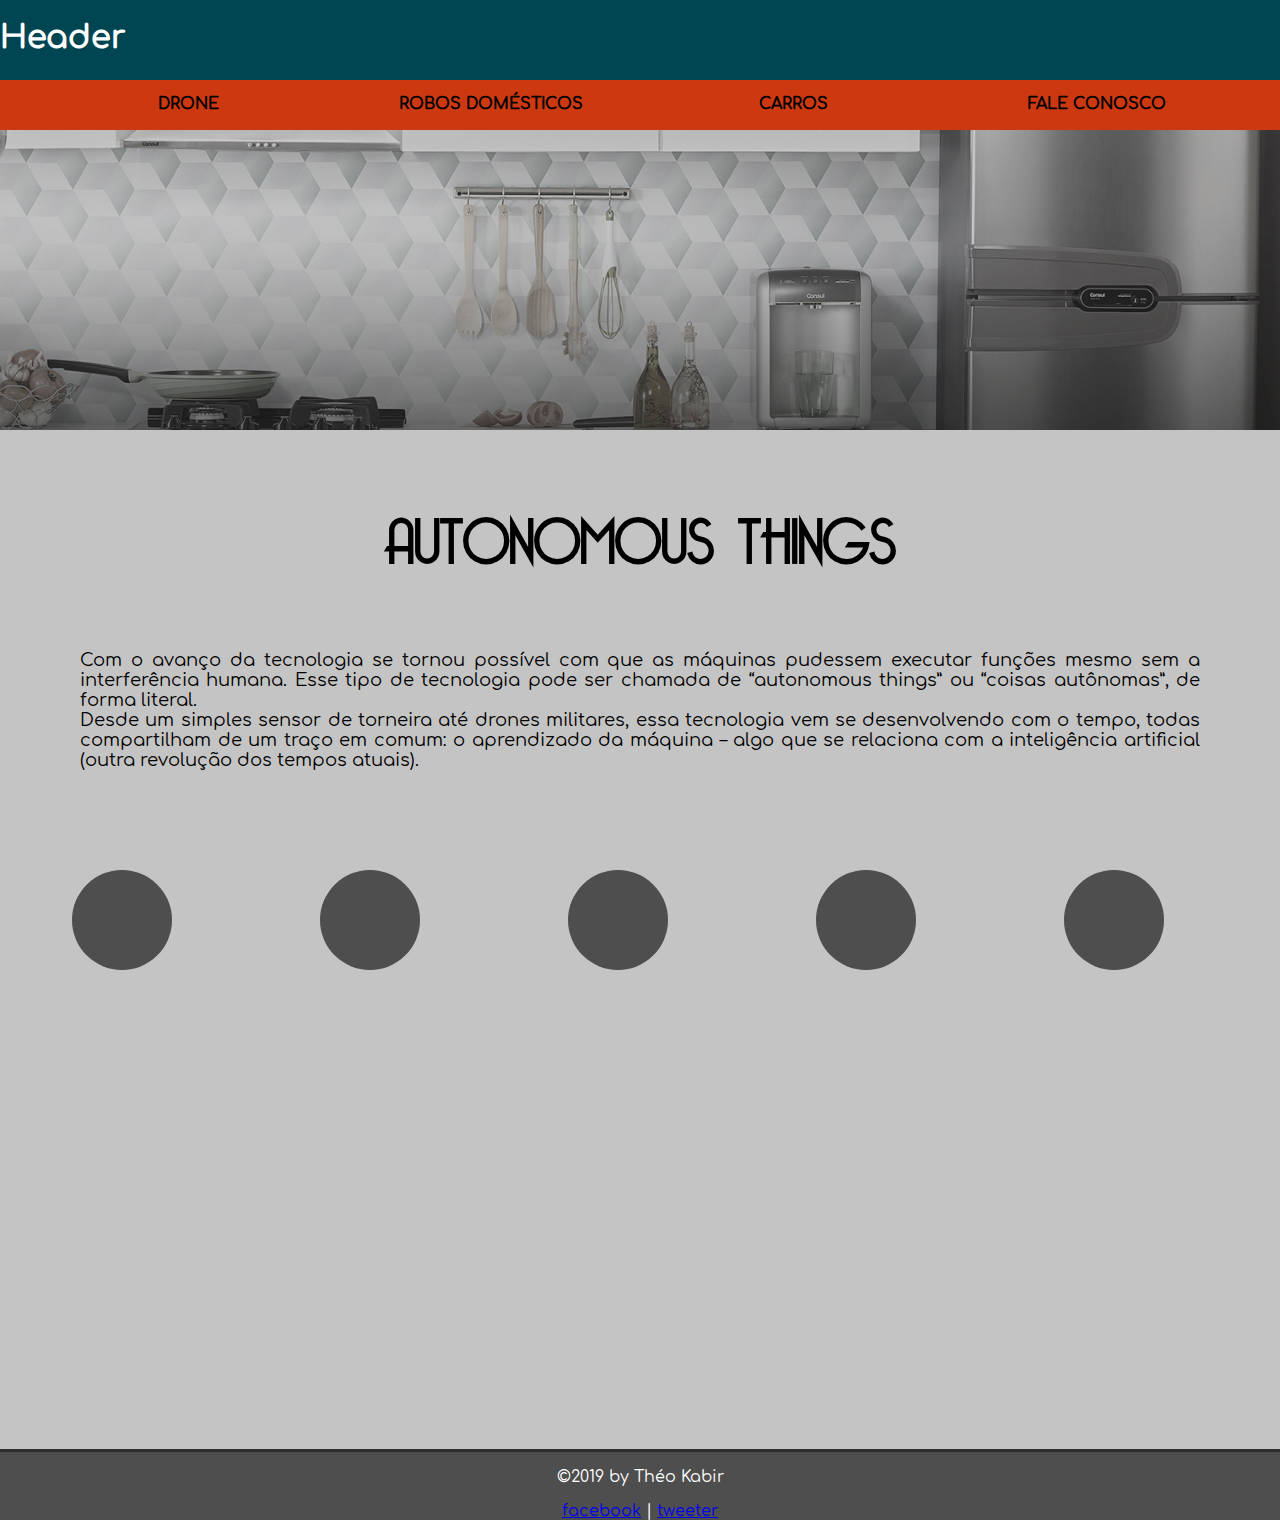
<file: index.html>
<!DOCTYPE html>
<html lang="pt_BR">
<head>
    <meta charset="UTF-8">
    <title>Document</title>
    <link rel="stylesheet" href="css/style.css">
</head>
<body>
    <div class="sticky">
        <header class="header">
            <h1><a href="index.html">Header</a></h1>
        </header>
        <nav class="nav"> 
            <ul>
                <li><a href="./Drone.html"><p>drone</p></a></li>
                <li><a href="./domestico.html"><p>Robos Domésticos</p></a></li>
                <li><a href="./carros.html"><p>Carros</p></a></li>
                <li><a href="faleConosco.html"><p>Fale conosco</p></a></li>
            </ul>
        </nav>
    </div>
    <div class="img">
        <img src="img/fridge.jpg">
    </div>
    <main class="main">
        <section>
            <h2>Autonomous Things</h2>
            <p>Com o avanço da tecnologia se tornou possível com que as máquinas pudessem executar funções mesmo sem a interferência humana. Esse tipo de tecnologia pode ser chamada de “autonomous things” ou “coisas autônomas”, de forma literal. <br>
                    Desde um simples sensor de torneira até drones militares, essa tecnologia vem se desenvolvendo com o tempo, todas compartilham de um traço em comum: o aprendizado da máquina – algo que se relaciona com a inteligência artificial (outra revolução dos tempos atuais).</p>
        </section>
        <section class="sec_card">
            <div class="card">
                <div class="card_b"></div>
            </div>
            <div class="card">
                <div class="card_b"></div>
            </div>
            <div class="card">
                <div class="card_b"></div>
            </div>
            <div class="card">
                <div class="card_b"></div>
            </div>
            <div class="card">
                <div class="card_b"></div>
            </div>
        </section>
        <section id="video_yt">
                <iframe width="560" height="315" src="https://www.youtube.com/embed/O8-oiSsZl1Y" frameborder="0" allow="accelerometer; autoplay; encrypted-media; gyroscope; picture-in-picture" allowfullscreen></iframe>
        </section>
    </main>
    <footer class="footer">
        <p>&copy;2019 by Théo Kabir</p>
        <p class="ult_p"><a href="#">facebook</a> | <a href="#">tweeter</a></p>
    </footer>
</body>
</html>
</file>
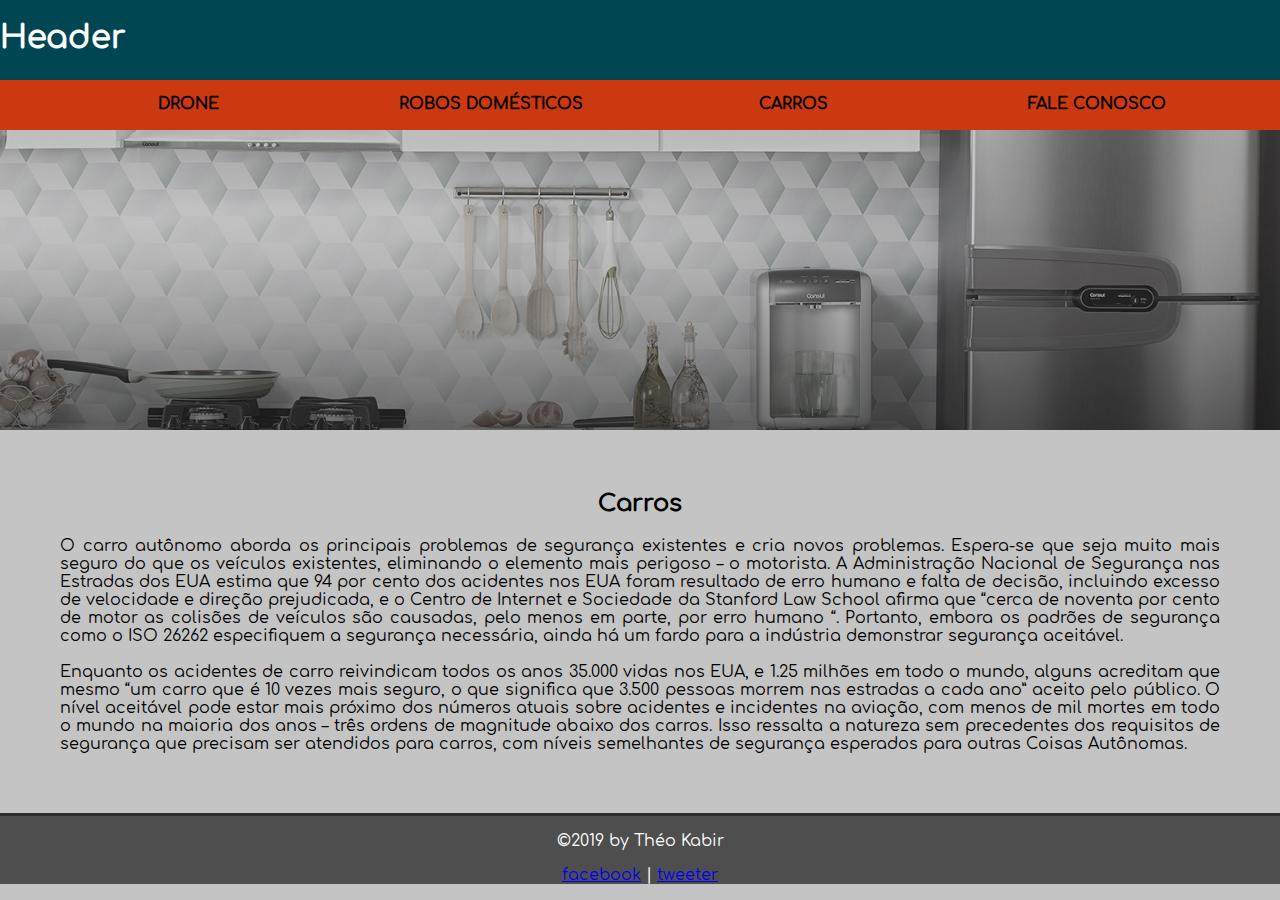
<file: carros.html>
<!DOCTYPE html>
<html lang="pt_BR">
<head>
    <meta charset="UTF-8">
    <title>Document</title>
    <link rel="stylesheet" href="./css/cssBase.css">
    <link rel="stylesheet" href="./css/stylecarros.css">
</head>
<body>
    <div class="sticky">
        <header class="header">
            <h1><a href="index.html">Header</a></h1>
        </header>
        <nav class="nav"> 
            <ul>
                <li><a href="./Drone.html"><p>drone</p></a></li>
                <li><a href="./domestico.html"><p>Robos Domésticos</p></a></li>
                <li><a href="./carros.html"><p>Carros</p></a></li>
                <li><a href="./faleConosco.html"><p>Fale conosco</p></a></li>
            </ul>
        </nav>
    </div>
    <div class="img">
        <img src="img/fridge.jpg">
    </div>
    <main class="main">
        <section>
            <div class="sec_main">
            <h2>Carros</h2>
            <p>O carro autônomo aborda os principais problemas de segurança existentes e cria novos problemas. Espera-se que seja muito mais seguro do que os veículos existentes, eliminando o elemento mais perigoso – o motorista. A Administração Nacional de Segurança nas Estradas dos EUA estima que 94 por cento dos acidentes nos EUA foram resultado de erro humano e falta de decisão, incluindo excesso de velocidade e direção prejudicada, e o Centro de Internet e Sociedade da Stanford Law School afirma que “cerca de noventa por cento de motor as colisões de veículos são causadas, pelo menos em parte, por erro humano “. Portanto, embora os padrões de segurança como o ISO 26262 especifiquem a segurança necessária, ainda há um fardo para a indústria demonstrar segurança aceitável.<br><br>Enquanto os acidentes de carro reivindicam todos os anos 35.000 vidas nos EUA, e 1.25 milhões em todo o mundo, alguns acreditam que mesmo “um carro que é 10 vezes mais seguro, o que significa que 3.500 pessoas morrem nas estradas a cada ano” aceito pelo público. O nível aceitável pode estar mais próximo dos números atuais sobre acidentes e incidentes na aviação, com menos de mil mortes em todo o mundo na maioria dos anos – três ordens de magnitude abaixo dos carros. Isso ressalta a natureza sem precedentes dos requisitos de segurança que precisam ser atendidos para carros, com níveis semelhantes de segurança esperados para outras Coisas Autônomas.</p>
            </div>
        </section>
    </main>
    <footer class="footer">
        <p>&copy;2019 by Théo Kabir</p>
        <p class="ult_p"><a href="#">facebook</a> | <a href="#">tweeter</a></p>
    </footer>
</body>
</html>
</file>
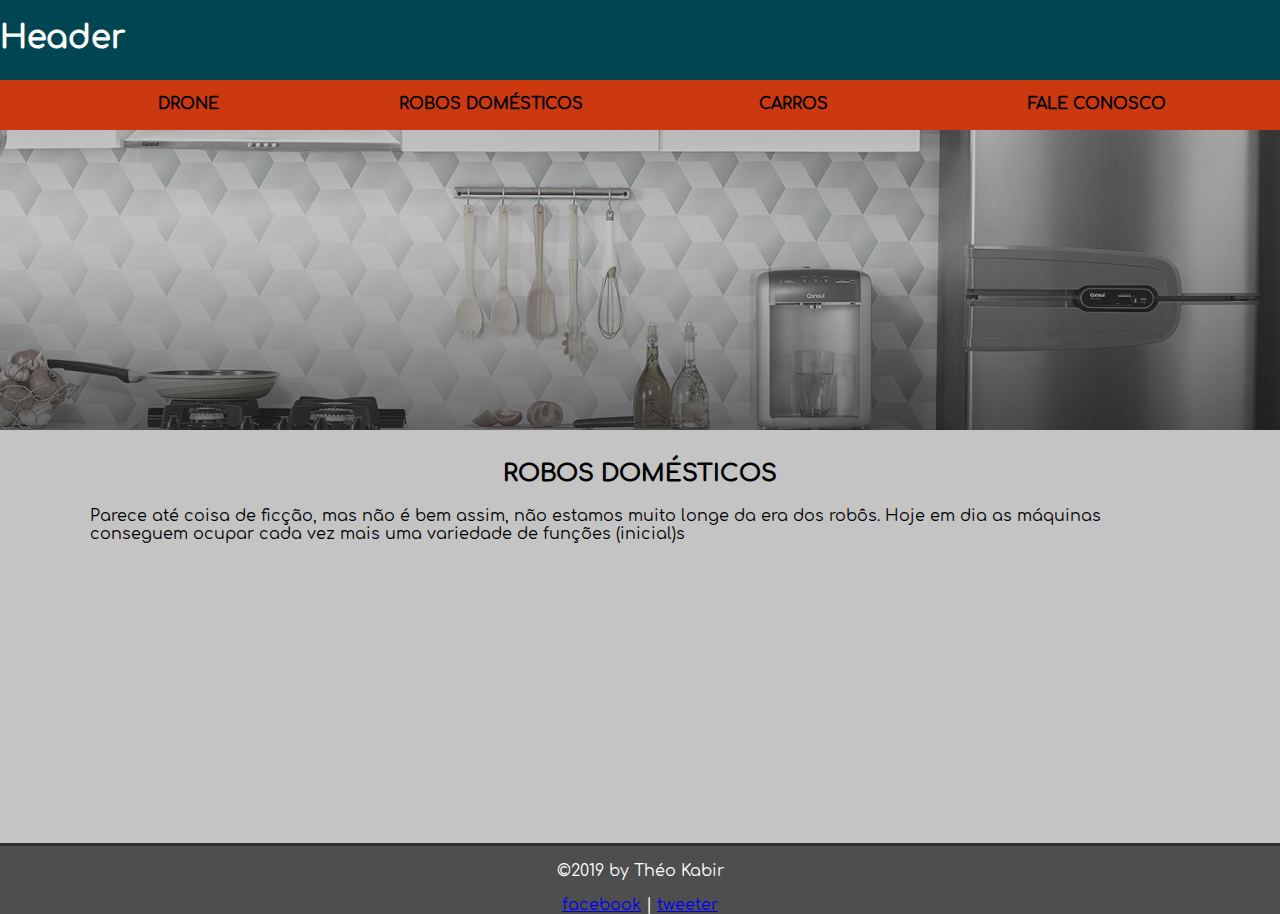
<file: domestico.html>
<!DOCTYPE html>
<html lang="pt_BR">
<head>
    <meta charset="UTF-8">
    <title>Document</title>
    <link rel="stylesheet" href="css/cssBase.css">
    <link rel="stylesheet" href="./css/domestico.css">
</head>
<body>
    <div class="sticky">
        <header class="header">
            <h1><a href="index.html">Header</a></h1>
        </header>
        <nav class="nav"> 
            <ul>
                <li><a href="./Drone.html"><p>drone</p></a></li>
                <li><a href="./domestico.html"><p>Robos Domésticos</p></a></li>
                <li><a href="./carros.html"><p>Carros</p></a></li>
                <li><a href="./faleConosco.html"><p>Fale conosco</p></a></li>
            </ul>
        </nav>
    </div>
    <div class="img">
        <img src="img/fridge.jpg">
    </div>
    <main class="main">
        <section>
            <h2>Robos domésticos</h2>
            <p>Parece até coisa de ficção, mas não é bem assim, não estamos muito longe da era dos robôs. Hoje em dia as máquinas conseguem ocupar cada vez mais uma variedade de funções  (inicial)s</p>
        </section>
    </main>
    <footer class="footer">
        <p>&copy;2019 by Théo Kabir</p>
        <p class="ult_p"><a href="#">facebook</a> | <a href="#">tweeter</a></p>
    </footer>
</body>
</html>
</file>
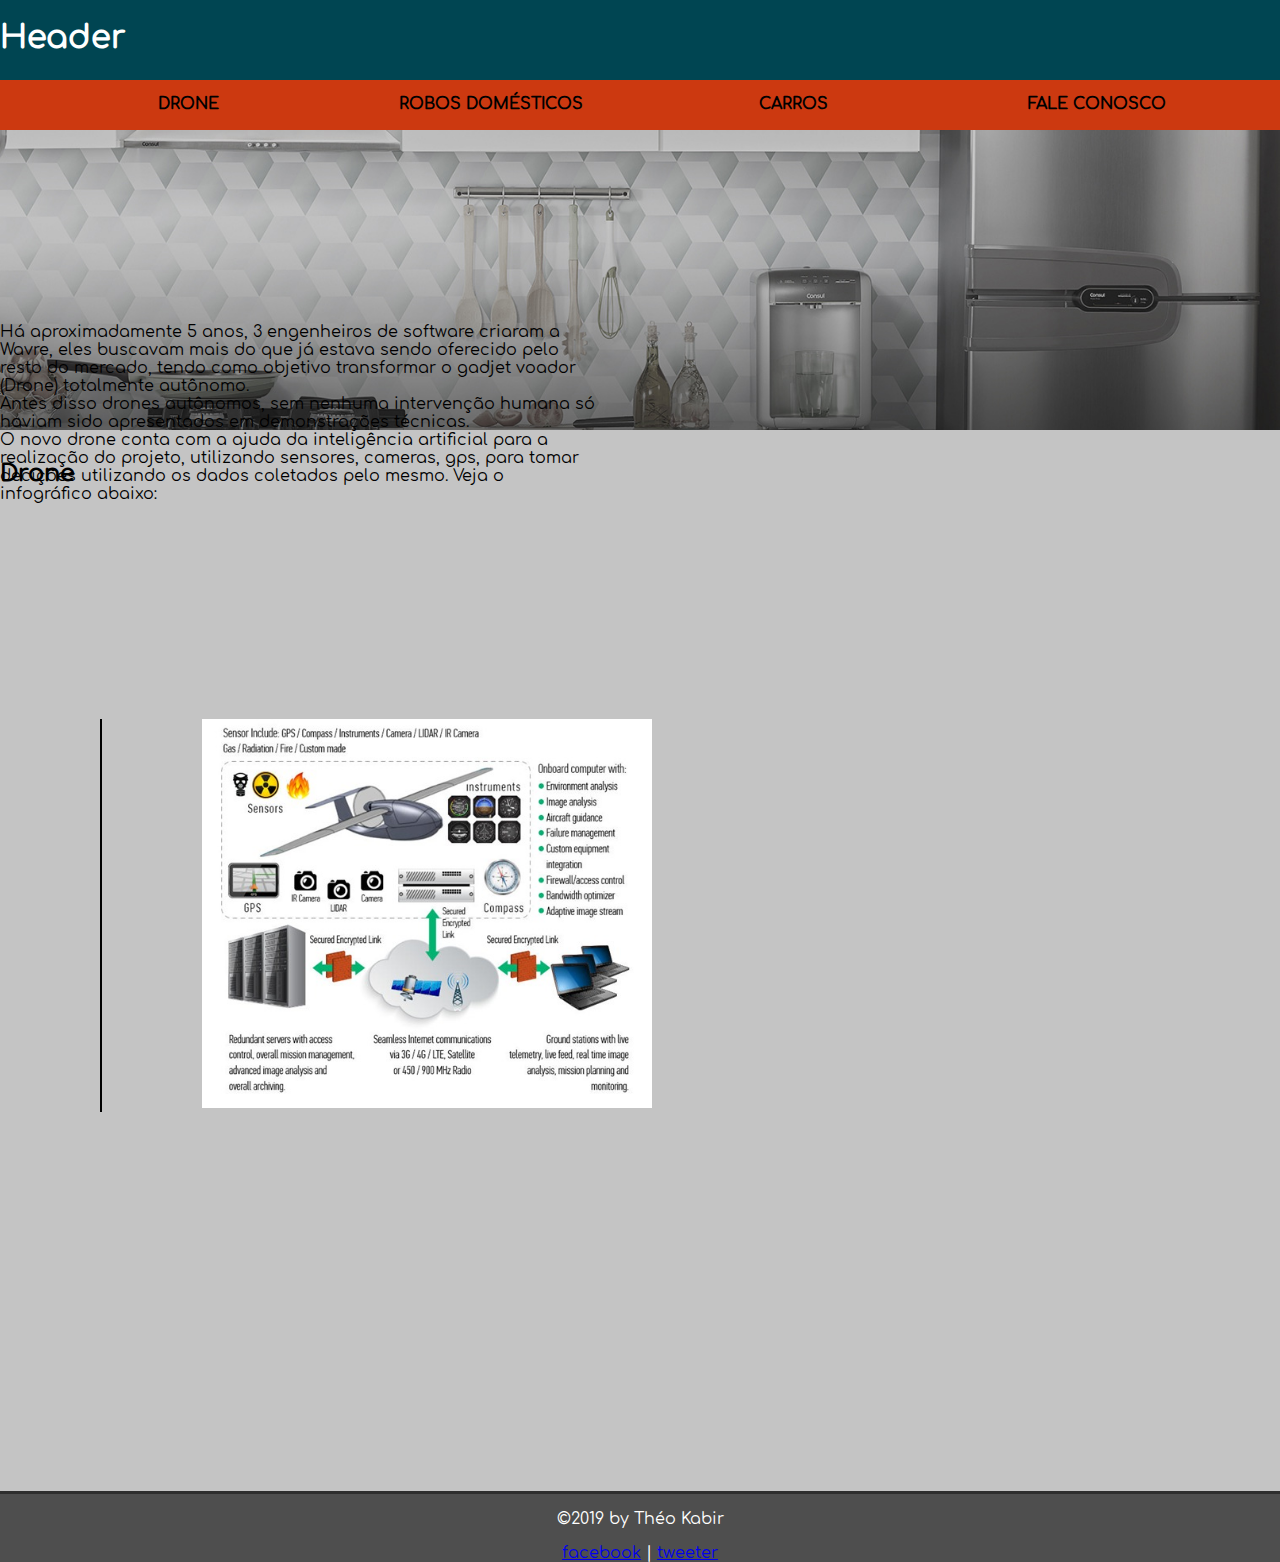
<file: Drone.html>
<!DOCTYPE html>
<html lang="pt_BR">
<head>
    <meta charset="UTF-8">
    <title>Document</title>
    <link rel="stylesheet" href="css/css_drone.css">
</head>
<body>
    <div class="sticky" style="z-index: 1000;">
        <header class="header">
            <h1><a href="index.html">Header</a></h1>
        </header>
        <nav class="nav"> 
            <ul>
                <li><a href="./Drone.html"><p>drone</p></a></li>
                <li><a href="./domestico.html"><p>Robos Domésticos</p></a></li>
                <li><a href="./carros.html"><p>Carros</p></a></li>
                <li><a href="./faleConosco.html"><p>Fale conosco</p></a></li>
            </ul>
        </nav>
    </div>
    <div class="img">
        <img src="img/fridge.jpg">
    </div>
    <main class="main">
        <section>
            <h2>Drone</h2>
            <div class="div_maiin">
                <div id="caixa_p">
                    <p style="z-index: -1">Há aproximadamente 5 anos, 3 engenheiros de software criaram a Wavre, eles buscavam mais do que já estava sendo oferecido pelo resto do mercado, tendo como objetivo transformar o gadjet voador (Drone) totalmente autônomo.<br>Antes disso drones autônomos, sem nenhuma intervenção humana só haviam sido apresentados em demonstrações técnicas.<br>O novo drone conta com a ajuda da inteligência artificial para a realização do projeto, utilizando sensores, cameras, gps, para tomar decições utilizando os dados coletados pelo mesmo. Veja o infográfico abaixo:</p>
                </div>
                <div id="caixa_img">
                    <img src="./img/img_drone_01.jpeg" alt="image sobre drone" width="450px">
                </div>
            </div>
            <div id="video_yt">
                    <iframe width="560" height="315" src="https://www.youtube.com/embed/JJPSSqMQajA" frameborder="0" allow="accelerometer; autoplay; encrypted-media; gyroscope; picture-in-picture" allowfullscreen></iframe>
            </div>
        </section>
    </main>
    <footer class="footer">
        <p>&copy;2019 by Théo Kabir</p>
        <p class="ult_p"><a href="#">facebook</a> | <a href="#">tweeter</a></p>
    </footer>
</body>
</html>
</file>
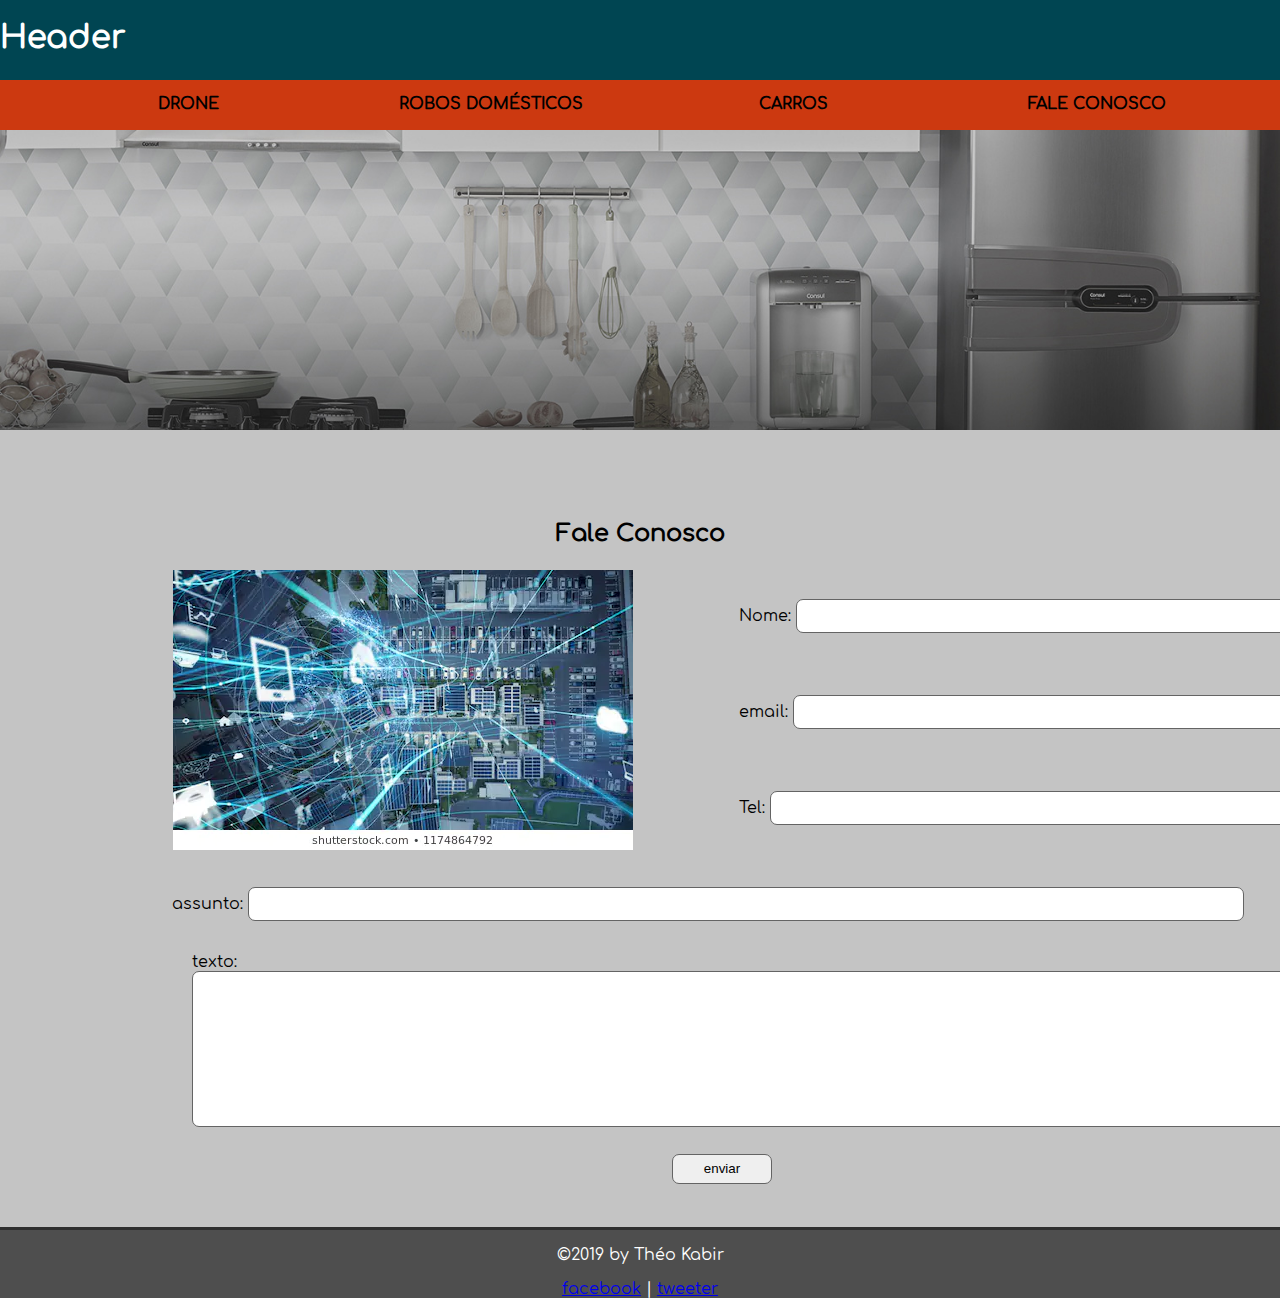
<file: faleConosco.html>
<!DOCTYPE html>
<html lang="pt_BR">
<head>
    <meta charset="UTF-8">
    <title>Document</title>
    <link rel="stylesheet" href="css/FCstyle.css">
</head>
<body>
    <div class="sticky">
        <header class="header">
            <h1><a href="index.html">Header</a></h1>
        </header>
        <nav class="nav"> 
            <ul>
                <li><a href="./Drone.html"><p>drone</p></a></li>
                <li><a href="./domestico.html"><p>Robos Domésticos</p></a></li>
                <li><a href="./carros.html"><p>Carros</p></a></li>
                <li><a href="./faleConosco.html"><p>Fale conosco</p></a></li>
            </ul>
        </nav>
    </div>
    <div class="img">
        <img src="img/fridge.jpg">
    </div>
    <main class="main">
        <section>
            <div class="formulario">
                <h2>Fale Conosco</h2>
                <form method="GET" action="#">
                    <table>
                        <tbody>
                            <tr>
                                <td colspan="2" rowspan="3">
                                    <img src="img/formimg.webp" alt="imagem do formulario">
                                </td>
                                <td>
                                    <label for="nome">Nome:</label>
                                    <input type="text" name="nome" id="nome" style="width: 500px;" required>
                                </td>
                            </tr>
                            <tr>
                                <td>
                                    <label for="email">email: </label>
                                    <input type="email" name="email" id="email" style="width: 505px" required>
                                </td>
                            </tr>
                            <tr>
                                <td>
                                    <label for="num">Tel:</label>
                                    <input type="tel" name="num" id="num" style="width: 530px;" required>
                                </td>
                            </tr>
                            <tr>
                                <td colspan="3" id="espaco">
                                    <label for="assunto">assunto: </label>
                                    <input type="text" name="assunto" id="assunto" required>
                                </td>
                            </tr>
                            <tr>
                                <td colspan="3" id="ta">
                                    <label for="txt">texto: </label><br>
                                    <textarea name="txt" id="txt" cols="150" rows="10" style="resize: none" required></textarea>
                                </td>
                            </tr>
                            <tr>
                                <td colspan="3" id="sub">
                                    <input type="submit" value="enviar" id="submit">
                                </td>
                            </tr>
                        </tbody>
                    </table>
                </form>
            </div>
        </section>
    </main>
    <footer class="footer">
        <p>&copy;2019 by Théo Kabir</p>
        <p class="ult_p"><a href="#">facebook</a> | <a href="#">tweeter</a></p>
    </footer>
</body>
</html>
</file>
<file: css/style.css>
@font-face {
    font-family: Bellerose;
    src: url(../fonts/Bellerose.ttf);
}
@font-face{
    font-family: confortaa;
    src: url(../fonts/Comfortaa-Regular.ttf)
}
body{
    background-color: #c4c4c4;
    padding: 0;
    margin: 0;
    border: 0px;
    font-family: confortaa;
}
.header{
    background-color: #004552;
    width: 100%;
    height: 80px;
    margin-bottom: 0;  
}
.header h1{
    margin-top: 0;
}
.header h1 a{
    margin: 0;
    padding: 0;
    color: white;
    position: relative;
    top: 20px;
    text-decoration: none;
}
.sticky{
    position: sticky;
    top: 0;
}
.nav{
    position: absolute;
    margin-top: 0;
    width: 100%;
    padding: 0;
    position: relative;
    overflow: hidden; 
}
.img{
    height: 300px;
    overflow: hidden;
}
.img img{
    width: 100%;
}
.nav ul{
    position: relative;
    margin: 0;
    padding: 0;
    padding-left: 40px;
    height: 50px;
    font-weight: bold;
    background-color: #CC3910;
}
.nav ul li{
    display: inline-block;
    position: relative;
    list-style: none;
    width: 24%;
    margin: 0;
    padding: 0;
    box-sizing: border-box;
    height: 50px;
    text-transform: uppercase;
}
.nav ul li:hover{ 
    background-color: aliceblue;    
}
.nav ul li a{
    position: relative;
    top: 10px;
    color: black;
    text-decoration: none;
}
.nav ul li a :hover{
    color: #0d1440;
}
.nav ul li p{
    text-align: center;
    padding: 0;
    margin: 5px;
}
.nav img{
    width: 100%;
}
.main{
    margin-top: 30px;
}
.main h2{
    padding: 0;
    text-transform: uppercase;
    text-align: center;
    font-size: 60px;
    margin-top: 10px;
    font-weight: bold;
    font-family: Bellerose;
}
.main p{
    text-align: justify;
    font-size: 18px;
    margin-top: 50px;
    margin-left: 80px;
    margin-right: 80px;
    font-family: confortaa;
}
.sec_card{
    width: 100%;
    height: 200px;
    margin-top: 100px;
}
.card{
    display: inline-block;
    width: 19%;
}
.card_b{
    width: 100px;
    height: 100px;
    border-radius: 100%;
    background-color: #4e4e4e;
    margin: auto;   
}
.footer{
    background-color: #4e4e4e;
    border-top: 3px solid #2e2e2e;
}
.footer p{
    text-align: center;
    color: white;
}
.ult_p{
    margin-bottom: 0;
}
#video_yt{
    padding: 10px 400px 50px;
}
</file>
<file: css/cssBase.css>
@font-face {
    font-family: Bellerose;
    src: url(../fonts/Bellerose.ttf);
}
@font-face{
    font-family: confortaa;
    src: url(../fonts/Comfortaa-Regular.ttf)
}
body{
    background-color: #c4c4c4;
    padding: 0;
    margin: 0;
    border: 0px;
    font-family: confortaa;
}
.header{
    background-color: #004552;
    width: 100%;
    height: 80px;
    margin-bottom: 0;  
}
.header h1{
    margin-top: 0;
}
.header h1 a{
    margin: 0;
    padding: 0;
    color: white;
    position: relative;
    top: 20px;
    text-decoration: none;
}
.sticky{
    position: sticky;
    top: 0;
}
.nav{
    position: absolute;
    margin-top: 0;
    width: 100%;
    padding: 0;
    position: relative;
    overflow: hidden; 
}
.img{
    height: 300px;
    overflow: hidden;
}
.img img{
    width: 100%;
}
.nav ul{
    position: relative;
    margin: 0;
    padding: 0;
    padding-left: 40px;
    height: 50px;
    font-weight: bold;
    background-color: #CC3910;
}
.nav ul li{
    display: inline-block;
    position: relative;
    list-style: none;
    width: 24%;
    margin: 0;
    padding: 0;
    box-sizing: border-box;
    height: 50px;
    text-transform: uppercase;
}
.nav ul li:hover{ 
    background-color: aliceblue;    
}
.nav ul li a{
    position: relative;
    top: 10px;
    color: black;
    text-decoration: none;
}
.nav ul li a :hover{
    color: #0d1440;
}
.nav ul li p{
    text-align: center;
    padding: 0;
    margin: 5px;
}
.nav img{
    width: 100%;
}
.main{
    margin-top: 30px;
}
.sec_card{
    width: 100%;
    height: 200px;
    margin-top: 100px;
}
.footer{
    background-color: #4e4e4e;
    border-top: 3px solid #2e2e2e;
}
.footer p{
    text-align: center;
    color: white;
}
.ult_p{
    margin-bottom: 0;
}
</file>
<file: css/stylecarros.css>
.sec_main{
    margin: 60px;
}
.sec_main h2{
    text-align: center;
}
.sec_main p{
    text-align: justify;
}
</file>
<file: css/domestico.css>
h2{
  text-align: center;    
  text-transform: uppercase;
}
.main section{
    padding: 0 90px;
    /* mudar o margin-bottom quando adicionar as bolinhasm, ele serve para deixar o rodapé no canto de baixo da tela */
    margin-bottom: 300px;
}
</file>
<file: css/css_drone.css>
@font-face {
    font-family: Bellerose;
    src: url(../fonts/Bellerose.ttf);
}
@font-face{
    font-family: confortaa;
    src: url(../fonts/Comfortaa-Regular.ttf)
}
body{
    background-color: #c4c4c4;
    padding: 0;
    margin: 0;
    border: 0px;
    font-family: confortaa;
}
.header{
    background-color: #004552;
    width: 100%;
    height: 80px;
    margin-bottom: 0;  
}
.header h1{
    margin-top: 0;
}
.header h1 a{
    margin: 0;
    padding: 0;
    color: white;
    position: relative;
    top: 20px;
    text-decoration: none;
}
.sticky{
    position: sticky;
    top: 0;
}
.nav{
    position: absolute;
    margin-top: 0;
    width: 100%;
    padding: 0;
    position: relative;
    overflow: hidden; 
}
.img{
    height: 300px;
    overflow: hidden;
}
.img img{
    width: 100%;
}
.nav ul{
    position: relative;
    margin: 0;
    padding: 0;
    padding-left: 40px;
    height: 50px;
    font-weight: bold;
    background-color: #CC3910;
}
.nav ul li{
    display: inline-block;
    position: relative;
    list-style: none;
    width: 24%;
    margin: 0;
    padding: 0;
    box-sizing: border-box;
    height: 50px;
    text-transform: uppercase;
}
.nav ul li:hover{ 
    background-color: aliceblue;    
}
.nav ul li a{
    position: relative;
    top: 10px;
    color: black;
    text-decoration: none;
}
.nav ul li a :hover{
    color: #0d1440;
}
.nav ul li p{
    text-align: center;
    padding: 0;
    margin: 5px;
}
.nav img{
    width: 100%;
}
.main{
    margin-top: 30px;
}
.sec_card{
    width: 100%;
    height: 200px;
    margin-top: 100px;
}
.footer{
    background-color: #4e4e4e;
    border-top: 3px solid #2e2e2e;
}
.footer p{
    text-align: center;
    color: white;
}
.ult_p{
    margin-bottom: 0;
}
.div_main{
    display: inline-block;
}
.div_main img{
    display: inline-block;
    height: 100px;
}
#caixa_p{
    position: relative;
    top: -200px;
    width: 600px;
    display: inline-block;
    margin-top: 0;
}
#caixa_img{
    width: 600px;
    display: inline-block;
    margin-top: 0;
    border-left: 2px solid black;
    padding-left: 100px;
    margin-left: 100px;
}
#video_yt{
    padding: 10px 400px 50px;
}
</file>
<file: css/FCstyle.css>
@font-face {
    font-family: Bellerose;
    src: url(../fonts/Bellerose.ttf);
}
@font-face{
    font-family: confortaa;
    src: url(../fonts/Comfortaa-Regular.ttf)
}
body{
    background-color: #c4c4c4;
    padding: 0;
    margin: 0;
    border: 0px;
    font-family: confortaa;
}
.header{
    background-color: #004552;
    width: 100%;
    height: 80px;
    margin-bottom: 0;  
}
.header h1{
    margin-top: 0;
}
.header h1 a{
    margin: 0;
    padding: 0;
    color: white;
    position: relative;
    top: 20px;
    text-decoration: none;
}
.sticky{
    position: sticky;
    top: 0;
}
.nav{
    position: absolute;
    margin-top: 0;
    width: 100%;
    padding: 0;
    position: relative;
    overflow: hidden; 
}
.img{
    height: 300px;
    overflow: hidden;
}
.img img{
    width: 100%;
}
.nav ul{
    position: relative;
    margin: 0;
    padding: 0;
    padding-left: 40px;
    height: 50px;
    font-weight: bold;
    background-color: #CC3910;
}
.nav ul li{
    display: inline-block;
    position: relative;
    list-style: none;
    width: 24%;
    margin: 0;
    padding: 0;
    box-sizing: border-box;
    height: 50px;
    text-transform: uppercase;
}
.nav ul li:hover{ 
    background-color: aliceblue;    
}
.nav ul li a{
    position: relative;
    top: 10px;
    color: black;
    text-decoration: none;
}
.nav ul li a :hover{
    color: #0d1440;
}
.nav ul li p{
    text-align: center;
    padding: 0;
    margin: 5px;
}
.nav img{
    width: 100%;
}
.main{
    margin-top: 30px;
}
.sec_card{
    width: 100%;
    height: 200px;
    margin-top: 100px;
}
.footer{
    background-color: #4e4e4e;
    border-top: 3px solid #2e2e2e;
}
.footer p{
    text-align: center;
    color: white;
}
.ult_p{
    margin-bottom: 0;
}
input{
    height: 30px;
    border-radius: 7px;
    border: 1px solid #646464;
}
#assunto{
    width: 990px;
}
#ta{
    padding: 20px;
}
textarea{
    border-radius: 7px;
    border: 1px solid #646464;
}
#submit{
    width: 100px;
}
#sub{
    padding-left: 500px;
}
#espaco{
    padding: 30px 0 10px 0;
}
.formulario{
    padding: 40px 170px;
}
.formulario h2{
    text-align: center;
}
</file>
